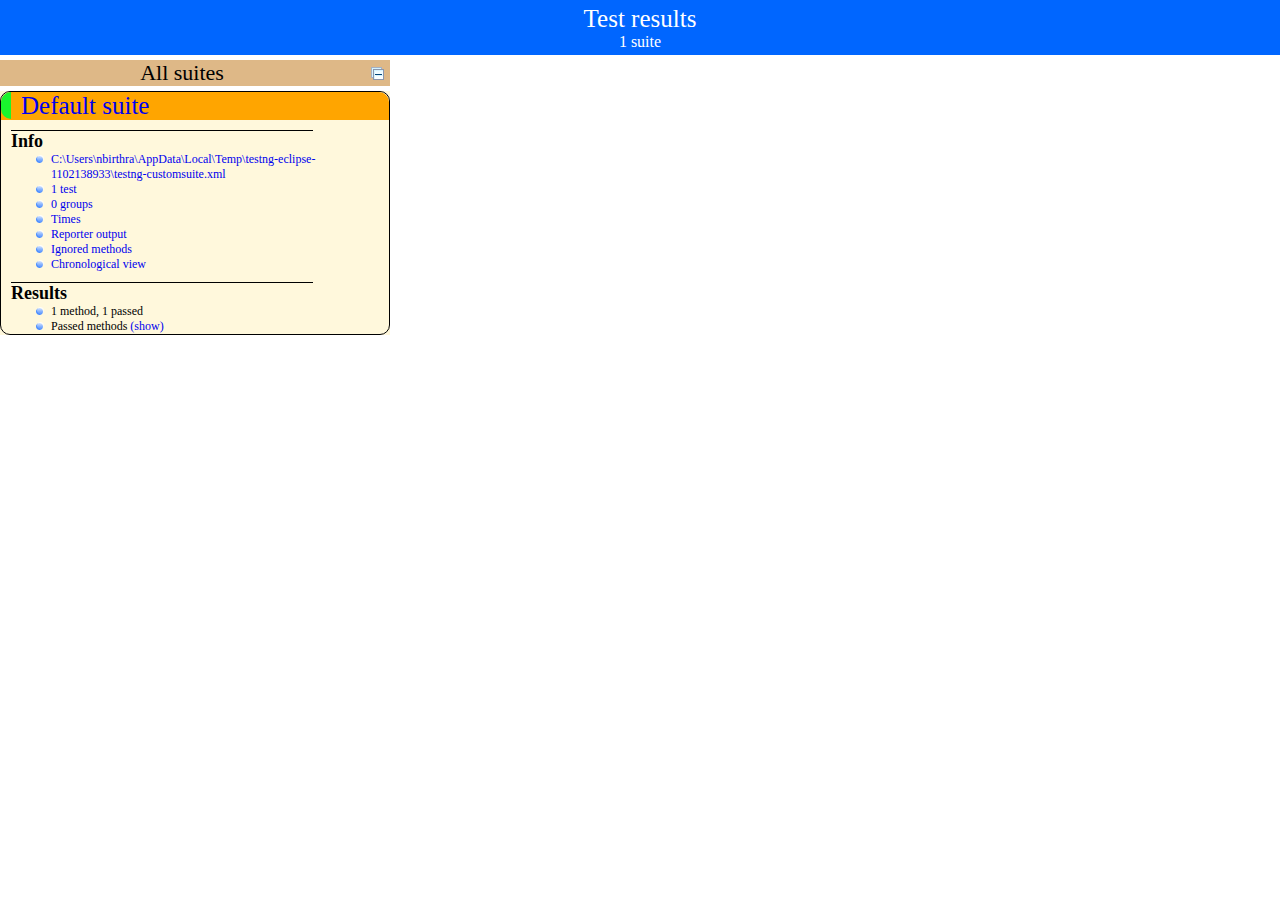
<file: sdf/test-output/index.html>
<!DOCTYPE html>

<html>
  <head>
  <meta charset='utf-8'>
  <title>TestNG reports</title>

    <link type="text/css" href="testng-reports.css" rel="stylesheet" />
    <script type="text/javascript" src="jquery-1.7.1.min.js"></script>
    <script type="text/javascript" src="testng-reports.js"></script>
    <script type="text/javascript" src="https://www.google.com/jsapi"></script>
    <script type='text/javascript'>
      google.load('visualization', '1', {packages:['table']});
      google.setOnLoadCallback(drawTable);
      var suiteTableInitFunctions = new Array();
      var suiteTableData = new Array();
    </script>
    <!--
      <script type="text/javascript" src="jquery-ui/js/jquery-ui-1.8.16.custom.min.js"></script>
     -->
  </head>

  <body>
    <div class="top-banner-root">
      <span class="top-banner-title-font">Test results</span>
      <br/>
      <span class="top-banner-font-1">1 suite</span>
    </div> <!-- top-banner-root -->
    <div class="navigator-root">
      <div class="navigator-suite-header">
        <span>All suites</span>
        <a href="#" class="collapse-all-link" title="Collapse/expand all the suites">
          <img class="collapse-all-icon" src="collapseall.gif">
          </img> <!-- collapse-all-icon -->
        </a> <!-- collapse-all-link -->
      </div> <!-- navigator-suite-header -->
      <div class="suite">
        <div class="rounded-window">
          <div class="suite-header light-rounded-window-top">
            <a href="#" class="navigator-link" panel-name="suite-Default_suite">
              <span class="suite-name border-passed">Default suite</span>
            </a> <!-- navigator-link -->
          </div> <!-- suite-header light-rounded-window-top -->
          <div class="navigator-suite-content">
            <div class="suite-section-title">
              <span>Info</span>
            </div> <!-- suite-section-title -->
            <div class="suite-section-content">
              <ul>
                <li>
                  <a href="#" class="navigator-link " panel-name="test-xml-Default_suite">
                    <span>C:\Users\nbirthra\AppData\Local\Temp\testng-eclipse-1102138933\testng-customsuite.xml</span>
                  </a> <!-- navigator-link  -->
                </li>
                <li>
                  <a href="#" class="navigator-link " panel-name="testlist-Default_suite">
                    <span class="test-stats">1 test</span>
                  </a> <!-- navigator-link  -->
                </li>
                <li>
                  <a href="#" class="navigator-link " panel-name="group-Default_suite">
                    <span>0 groups</span>
                  </a> <!-- navigator-link  -->
                </li>
                <li>
                  <a href="#" class="navigator-link " panel-name="times-Default_suite">
                    <span>Times</span>
                  </a> <!-- navigator-link  -->
                </li>
                <li>
                  <a href="#" class="navigator-link " panel-name="reporter-Default_suite">
                    <span>Reporter output</span>
                  </a> <!-- navigator-link  -->
                </li>
                <li>
                  <a href="#" class="navigator-link " panel-name="ignored-methods-Default_suite">
                    <span>Ignored methods</span>
                  </a> <!-- navigator-link  -->
                </li>
                <li>
                  <a href="#" class="navigator-link " panel-name="chronological-Default_suite">
                    <span>Chronological view</span>
                  </a> <!-- navigator-link  -->
                </li>
              </ul>
            </div> <!-- suite-section-content -->
            <div class="result-section">
              <div class="suite-section-title">
                <span>Results</span>
              </div> <!-- suite-section-title -->
              <div class="suite-section-content">
                <ul>
                  <li>
                    <span class="method-stats">1 method,   1 passed</span>
                  </li>
                  <li>
                    <span class="method-list-title passed">Passed methods</span>
                    <span class="show-or-hide-methods passed">
                      <a href="#" panel-name="suite-Default_suite" class="hide-methods passed suite-Default_suite"> (hide)</a> <!-- hide-methods passed suite-Default_suite -->
                      <a href="#" panel-name="suite-Default_suite" class="show-methods passed suite-Default_suite"> (show)</a> <!-- show-methods passed suite-Default_suite -->
                    </span>
                    <div class="method-list-content passed suite-Default_suite">
                      <span>
                        <img width="3%" src="passed.png"/>
                        <a href="#" class="method navigator-link" panel-name="suite-Default_suite" title="sddddddd.sdcs" hash-for-method="failTest">failTest</a> <!-- method navigator-link -->
                      </span>
                      <br/>
                    </div> <!-- method-list-content passed suite-Default_suite -->
                  </li>
                </ul>
              </div> <!-- suite-section-content -->
            </div> <!-- result-section -->
          </div> <!-- navigator-suite-content -->
        </div> <!-- rounded-window -->
      </div> <!-- suite -->
    </div> <!-- navigator-root -->
    <div class="wrapper">
      <div class="main-panel-root">
        <div panel-name="suite-Default_suite" class="panel Default_suite">
          <div class="suite-Default_suite-class-passed">
            <div class="main-panel-header rounded-window-top">
              <img src="passed.png"/>
              <span class="class-name">sddddddd.sdcs</span>
            </div> <!-- main-panel-header rounded-window-top -->
            <div class="main-panel-content rounded-window-bottom">
              <div class="method">
                <div class="method-content">
                  <a name="failTest">
                  </a> <!-- failTest -->
                  <span class="method-name">failTest</span>
                </div> <!-- method-content -->
              </div> <!-- method -->
            </div> <!-- main-panel-content rounded-window-bottom -->
          </div> <!-- suite-Default_suite-class-passed -->
        </div> <!-- panel Default_suite -->
        <div panel-name="test-xml-Default_suite" class="panel">
          <div class="main-panel-header rounded-window-top">
            <span class="header-content">C:\Users\nbirthra\AppData\Local\Temp\testng-eclipse-1102138933\testng-customsuite.xml</span>
          </div> <!-- main-panel-header rounded-window-top -->
          <div class="main-panel-content rounded-window-bottom">
            <pre>
&lt;?xml version=&quot;1.0&quot; encoding=&quot;UTF-8&quot;?&gt;
&lt;!DOCTYPE suite SYSTEM &quot;http://testng.org/testng-1.0.dtd&quot;&gt;
&lt;suite thread-count=&quot;-1&quot; guice-stage=&quot;DEVELOPMENT&quot; name=&quot;Default suite&quot;&gt;
  &lt;test verbose=&quot;2&quot; name=&quot;Default test&quot;&gt;
    &lt;classes&gt;
      &lt;class name=&quot;sddddddd.sdcs&quot;/&gt;
    &lt;/classes&gt;
  &lt;/test&gt; &lt;!-- Default test --&gt;
&lt;/suite&gt; &lt;!-- Default suite --&gt;
            </pre>
          </div> <!-- main-panel-content rounded-window-bottom -->
        </div> <!-- panel -->
        <div panel-name="testlist-Default_suite" class="panel">
          <div class="main-panel-header rounded-window-top">
            <span class="header-content">Tests for Default suite</span>
          </div> <!-- main-panel-header rounded-window-top -->
          <div class="main-panel-content rounded-window-bottom">
            <ul>
              <li>
                <span class="test-name">Default test (1 class)</span>
              </li>
            </ul>
          </div> <!-- main-panel-content rounded-window-bottom -->
        </div> <!-- panel -->
        <div panel-name="group-Default_suite" class="panel">
          <div class="main-panel-header rounded-window-top">
            <span class="header-content">Groups for Default suite</span>
          </div> <!-- main-panel-header rounded-window-top -->
          <div class="main-panel-content rounded-window-bottom">
          </div> <!-- main-panel-content rounded-window-bottom -->
        </div> <!-- panel -->
        <div panel-name="times-Default_suite" class="panel">
          <div class="main-panel-header rounded-window-top">
            <span class="header-content">Times for Default suite</span>
          </div> <!-- main-panel-header rounded-window-top -->
          <div class="main-panel-content rounded-window-bottom">
            <div class="times-div">
              <script type="text/javascript">
suiteTableInitFunctions.push('tableData_Default_suite');
function tableData_Default_suite() {
var data = new google.visualization.DataTable();
data.addColumn('number', 'Number');
data.addColumn('string', 'Method');
data.addColumn('string', 'Class');
data.addColumn('number', 'Time (ms)');
data.addRows(1);
data.setCell(0, 0, 0)
data.setCell(0, 1, 'failTest')
data.setCell(0, 2, 'sddddddd.sdcs')
data.setCell(0, 3, 25155);
window.suiteTableData['Default_suite']= { tableData: data, tableDiv: 'times-div-Default_suite'}
return data;
}
              </script>
              <span class="suite-total-time">Total running time: 25 seconds</span>
              <div id="times-div-Default_suite">
              </div> <!-- times-div-Default_suite -->
            </div> <!-- times-div -->
          </div> <!-- main-panel-content rounded-window-bottom -->
        </div> <!-- panel -->
        <div panel-name="reporter-Default_suite" class="panel">
          <div class="main-panel-header rounded-window-top">
            <span class="header-content">Reporter output for Default suite</span>
          </div> <!-- main-panel-header rounded-window-top -->
          <div class="main-panel-content rounded-window-bottom">
          </div> <!-- main-panel-content rounded-window-bottom -->
        </div> <!-- panel -->
        <div panel-name="ignored-methods-Default_suite" class="panel">
          <div class="main-panel-header rounded-window-top">
            <span class="header-content">0 ignored methods</span>
          </div> <!-- main-panel-header rounded-window-top -->
          <div class="main-panel-content rounded-window-bottom">
          </div> <!-- main-panel-content rounded-window-bottom -->
        </div> <!-- panel -->
        <div panel-name="chronological-Default_suite" class="panel">
          <div class="main-panel-header rounded-window-top">
            <span class="header-content">Methods in chronological order</span>
          </div> <!-- main-panel-header rounded-window-top -->
          <div class="main-panel-content rounded-window-bottom">
            <div class="chronological-class">
              <div class="chronological-class-name">sddddddd.sdcs</div> <!-- chronological-class-name -->
              <div class="configuration-test before">
                <span class="method-name">startReport</span>
                <span class="method-start">0 ms</span>
              </div> <!-- configuration-test before -->
              <div class="configuration-method before">
                <span class="method-name">openBrowser</span>
                <span class="method-start">260 ms</span>
              </div> <!-- configuration-method before -->
              <div class="test-method">
                <span class="method-name">failTest</span>
                <span class="method-start">261 ms</span>
              </div> <!-- test-method -->
              <div class="configuration-method after">
                <span class="method-name">browserClose</span>
                <span class="method-start">25418 ms</span>
              </div> <!-- configuration-method after -->
              <div class="configuration-test after">
                <span class="method-name">endReport</span>
                <span class="method-start">25834 ms</span>
              </div> <!-- configuration-test after -->
          </div> <!-- main-panel-content rounded-window-bottom -->
        </div> <!-- panel -->
      </div> <!-- main-panel-root -->
    </div> <!-- wrapper -->
  </body>
</html>
</file>
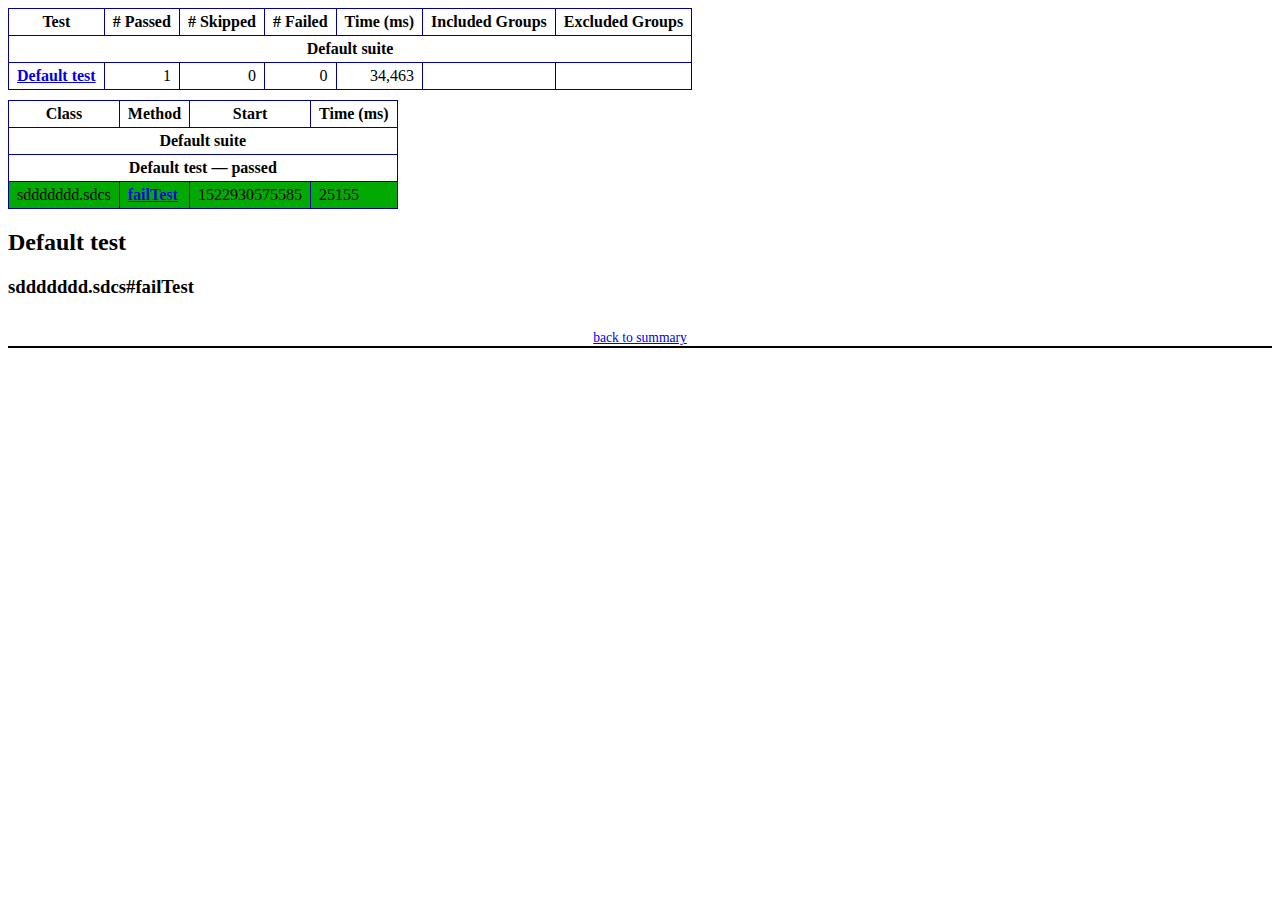
<file: sdf/test-output/emailable-report.html>
<!DOCTYPE html PUBLIC "-//W3C//DTD XHTML 1.1//EN" "http://www.w3.org/TR/xhtml11/DTD/xhtml11.dtd">
<html xmlns="http://www.w3.org/1999/xhtml">
<head>
<meta http-equiv="content-type" content="text/html; charset=UTF-8"/>
<title>TestNG Report</title>
<style type="text/css">table {margin-bottom:10px;border-collapse:collapse;empty-cells:show}th,td {border:1px solid #009;padding:.25em .5em}th {vertical-align:bottom}td {vertical-align:top}table a {font-weight:bold}.stripe td {background-color: #E6EBF9}.num {text-align:right}.passedodd td {background-color: #3F3}.passedeven td {background-color: #0A0}.skippedodd td {background-color: #DDD}.skippedeven td {background-color: #CCC}.failedodd td,.attn {background-color: #F33}.failedeven td,.stripe .attn {background-color: #D00}.stacktrace {white-space:pre;font-family:monospace}.totop {font-size:85%;text-align:center;border-bottom:2px solid #000}.invisible {display:none}</style>
</head>
<body>
<table>
<tr><th>Test</th><th># Passed</th><th># Skipped</th><th># Failed</th><th>Time (ms)</th><th>Included Groups</th><th>Excluded Groups</th></tr>
<tr><th colspan="7">Default suite</th></tr>
<tr><td><a href="#t0">Default test</a></td><td class="num">1</td><td class="num">0</td><td class="num">0</td><td class="num">34,463</td><td></td><td></td></tr>
</table>
<table id='summary'><thead><tr><th>Class</th><th>Method</th><th>Start</th><th>Time (ms)</th></tr></thead><tbody><tr><th colspan="4">Default suite</th></tr></tbody><tbody id="t0"><tr><th colspan="4">Default test &#8212; passed</th></tr><tr class="passedeven"><td rowspan="1">sddddddd.sdcs</td><td><a href="#m0">failTest</a></td><td rowspan="1">1522930575585</td><td rowspan="1">25155</td></tr></tbody>
</table>
<h2>Default test</h2><h3 id="m0">sddddddd.sdcs#failTest</h3><table class="result"><tr><th class="invisible"/></tr></table><p class="totop"><a href="#summary">back to summary</a></p>
</body>
</html>
</file>
<file: sdf/test-output/testng-reports.css>
body {
    margin: 0px 0px 5px 5px;
}

ul {
    margin: 0px;
}

li {
    list-style-type: none;
}

a {
    text-decoration: none;
}

a:hover {
    text-decoration: underline;
}

.navigator-selected {
    background: #ffa500;
}

.wrapper {
    position: absolute;
    top: 60px;
    bottom: 0;
    left: 400px;
    right: 0;
    overflow: auto;
}

.navigator-root {
    position: absolute;
    top: 60px;
    bottom: 0;
    left: 0;
    width: 400px;
    overflow-y: auto;
}

.suite {
    margin: 0px 10px 10px 0px;
    background-color: #fff8dc;
}

.suite-name {
    padding-left: 10px;
    font-size: 25px;
    font-family: Times;
}

.main-panel-header {
    padding: 5px;
    background-color: #9FB4D9; //afeeee;
    font-family: monospace;
    font-size: 18px;
}

.main-panel-content {
    padding: 5px;
    margin-bottom: 10px;
    background-color: #DEE8FC; //d0ffff;
}

.rounded-window {
    border-radius: 10px;
    border-style: solid;
    border-width: 1px;
}

.rounded-window-top {
    border-top-right-radius: 10px 10px;
    border-top-left-radius: 10px 10px;
    border-style: solid;
    border-width: 1px;
    overflow: auto;
}

.light-rounded-window-top {
    border-top-right-radius: 10px 10px;
    border-top-left-radius: 10px 10px;
}

.rounded-window-bottom {
    border-style: solid;
    border-width: 0px 1px 1px 1px;
    border-bottom-right-radius: 10px 10px;
    border-bottom-left-radius: 10px 10px;
    overflow: auto;
}

.method-name {
    font-size: 12px;
    font-family: monospace;
}

.method-content {
    border-style: solid;
    border-width: 0px 0px 1px 0px;
    margin-bottom: 10;
    padding-bottom: 5px;
    width: 80%;
}

.parameters {
    font-size: 14px;
    font-family: monospace;
}

.stack-trace {
    white-space: pre;
    font-family: monospace;
    font-size: 12px;
    font-weight: bold;
    margin-top: 0px;
    margin-left: 20px;
}

.testng-xml {
    font-family: monospace;
}

.method-list-content {
    margin-left: 10px;
}

.navigator-suite-content {
    margin-left: 10px;
    font: 12px 'Lucida Grande';
}

.suite-section-title {
    margin-top: 10px;
    width: 80%;
    border-style: solid;
    border-width: 1px 0px 0px 0px;
    font-family: Times;
    font-size: 18px;
    font-weight: bold;
}

.suite-section-content {
    list-style-image: url(bullet_point.png);
}

.top-banner-root {
    position: absolute;
    top: 0;
    height: 45px;
    left: 0;
    right: 0;
    padding: 5px;
    margin: 0px 0px 5px 0px;
    background-color: #0066ff;
    font-family: Times;
    color: #fff;
    text-align: center;
}

.top-banner-title-font {
    font-size: 25px;
}

.test-name {
    font-family: 'Lucida Grande';
    font-size: 16px;
}

.suite-icon {
    padding: 5px;
    float: right;
    height: 20;
}

.test-group {
    font: 20px 'Lucida Grande';
    margin: 5px 5px 10px 5px;
    border-width: 0px 0px 1px 0px;
    border-style: solid;
    padding: 5px;
}

.test-group-name {
    font-weight: bold;
}

.method-in-group {
    font-size: 16px;
    margin-left: 80px;
}

table.google-visualization-table-table {
    width: 100%;
}

.reporter-method-name {
    font-size: 14px;
    font-family: monospace;
}

.reporter-method-output-div {
    padding: 5px;
    margin: 0px 0px 5px 20px;
    font-size: 12px;
    font-family: monospace;
    border-width: 0px 0px 0px 1px;
    border-style: solid;
}

.ignored-class-div {
    font-size: 14px;
    font-family: monospace;
}

.ignored-methods-div {
    padding: 5px;
    margin: 0px 0px 5px 20px;
    font-size: 12px;
    font-family: monospace;
    border-width: 0px 0px 0px 1px;
    border-style: solid;
}

.border-failed {
    border-top-left-radius: 10px 10px;
    border-bottom-left-radius: 10px 10px;
    border-style: solid;
    border-width: 0px 0px 0px 10px;
    border-color: #f00;
}

.border-skipped {
    border-top-left-radius: 10px 10px;
    border-bottom-left-radius: 10px 10px;
    border-style: solid;
    border-width: 0px 0px 0px 10px;
    border-color: #edc600;
}

.border-passed {
    border-top-left-radius: 10px 10px;
    border-bottom-left-radius: 10px 10px;
    border-style: solid;
    border-width: 0px 0px 0px 10px;
    border-color: #19f52d;
}

.times-div {
    text-align: center;
    padding: 5px;
}

.suite-total-time {
    font: 16px 'Lucida Grande';
}

.configuration-suite {
    margin-left: 20px;
}

.configuration-test {
    margin-left: 40px;
}

.configuration-class {
    margin-left: 60px;
}

.configuration-method {
    margin-left: 80px;
}

.test-method {
    margin-left: 100px;
}

.chronological-class {
    background-color: #0ccff;
    border-style: solid;
    border-width: 0px 0px 1px 1px;
}

.method-start {
    float: right;
}

.chronological-class-name {
    padding: 0px 0px 0px 5px;
    color: #008;
}

.after, .before, .test-method {
    font-family: monospace;
    font-size: 14px;
}

.navigator-suite-header {
    font-size: 22px;
    margin: 0px 10px 5px 0px;
    background-color: #deb887;
    text-align: center;
}

.collapse-all-icon {
    padding: 5px;
    float: right;
}
</file>
